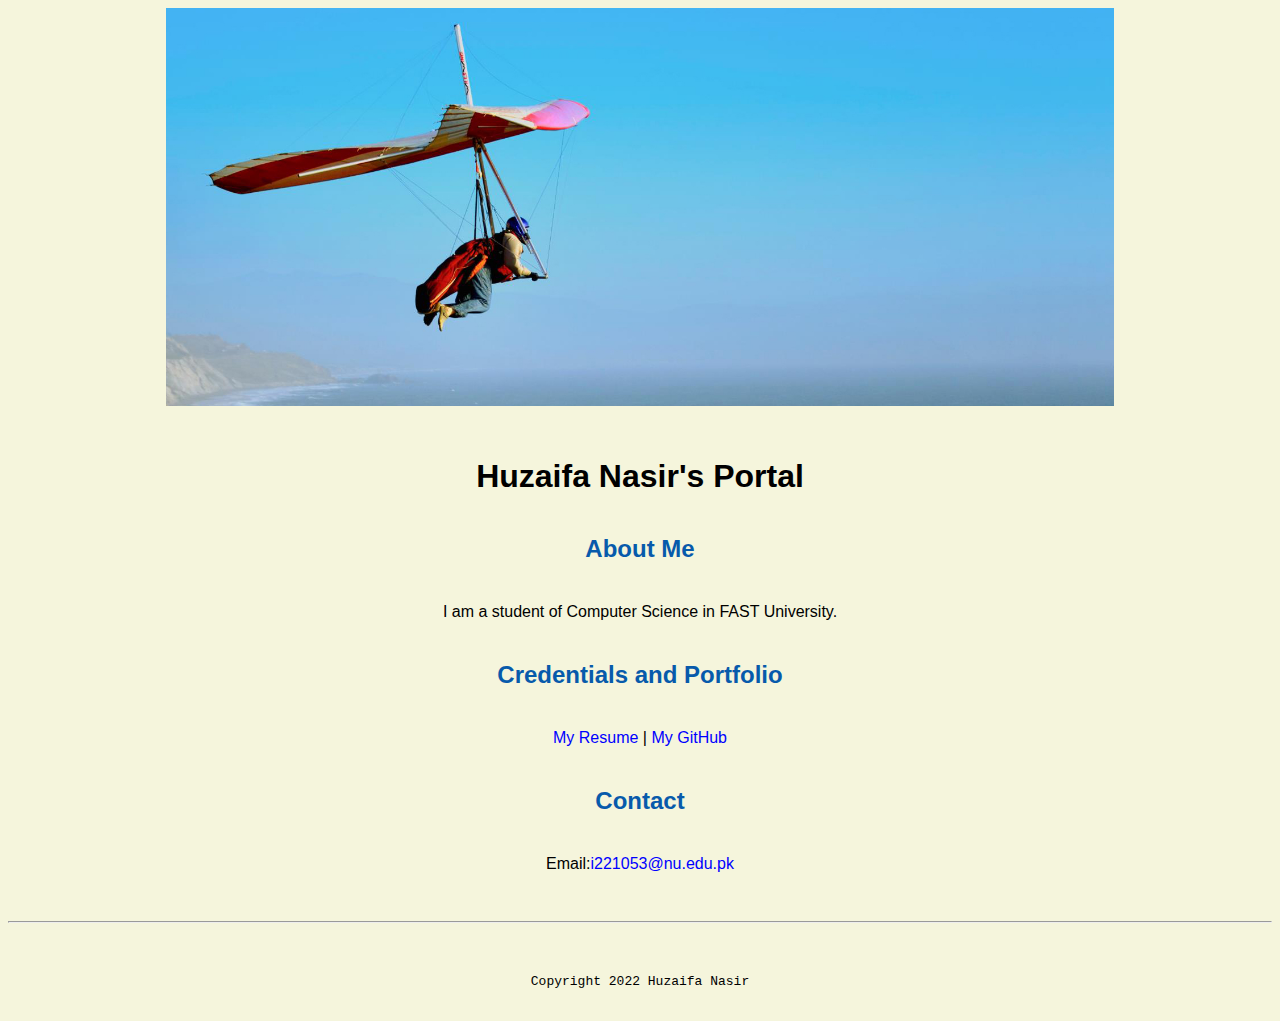
<file: index.html>
<!doctype html>

<!-- this is a comment for human! -->

<html lang="en">

  <header>
<title>Huzaifa Nasir's Portal</title>
<link rel="stylesheet" href="css/master.css">
<link rel="faviconIcon" href="favicon.ico" type="image/x-icon">
<link rel="shortcut" href="favicon.ico" type="image/x-icon">
<meta name="viewport" content="width=device-width, initial-scale=1, shrink-to-fit=no">
<meta name="name" content="Huzaifa Nasir's Portal">
<meta name="robots" content="noindex, nofollow">
  </header>

  <body>
    <img src="images/banner.jpg" width="75%" alt="banner">
<h1>Huzaifa Nasir's Portal</h1>
<h2>About Me</h2>
<p>I am a student of Computer Science in FAST University.</p>
<h2>Credentials and Portfolio</h2>

<p><a href="resume.html">My Resume</a> | <a href="http://github.com/huzaifanasir95"> My GitHub</a></p>
<h2>Contact</h2>

<p>Email:<a href="mailto:i221053@nu.edu.pk">i221053@nu.edu.pk</a></p>
  </body>

  <footer>
    <hr>
    <code>Copyright 2022 Huzaifa Nasir</code>

  </footer>

</html>
</file>
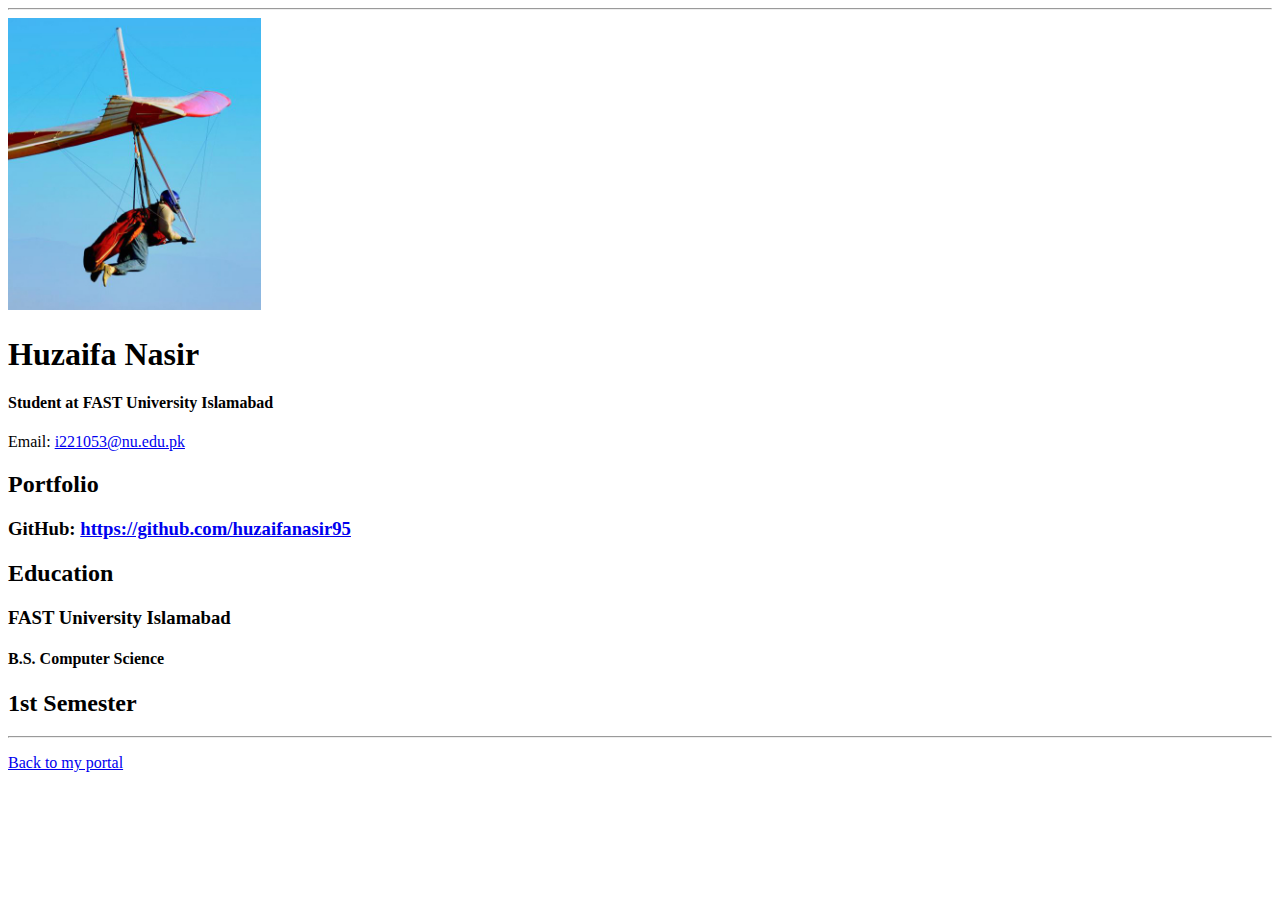
<file: resume.html>
<!doctype html>

<!-- this is a comment for human! -->

<html lang="en">

  <header>
    <title>Huzaifa Nasir's Resume</title>
    <link rel="faviconIcon" href="favicon.ico" type="image/x-icon">
    <link rel="shortcut" href="favicon.ico" type="image/x-icon">
    <meta name="viewport" content="width=device-width, initial-scale=1, shrink-to-fit=no">
    <meta name="name" content="Huzaifa Nasir's Portal">
    <meta name="robots" content="noindex, nofollow">
  </header>

  <body>
    <hr>

    <img src="images/headshot.jpg" alt="Huzaifa Nasir's headshot" width="20%">

    <h1>Huzaifa Nasir</h1>
    <h4>Student at FAST University Islamabad</h4>

    <p>Email: <a href="mailto:i221053@nu.edu.pk" target="_blank">i221053@nu.edu.pk</a></p>
    <!-- don't post physical address, personal phone number or other personal information on the web! -->

    <h2>Portfolio</h2>
      <h3>GitHub: <a href="https://github.com/huzaifanasir95" target="_blank">https://github.com/huzaifanasir95</a></h3>

    <h2>Education</h2>

    <h3>FAST University Islamabad</h3>
    <h4>B.S. Computer Science</h4>

    <h2>1st Semester</h2>


      <ul>

      </ul>
  </body>

  <footer>
  <hr>
  <p><a href="index.html">Back to my portal</a><p>
  </footer>

</html>
</file>
<file: css/master.css>
/* Cascading stylesheet for the website */

/* Text inside these asterisks and slashes are comments for human */

  a {
    color: blue; /* set the text color to blue here */
    text-decoration: none; /* This means we do not want hyperlinks to be underlined */
  }

  a:hover {
    color: red; /* set the text color to red here */
    text-decoration: none; /* This means we do not want hyperlinks to be underlined */
  }

  body {
    background-color: beige;/* set the background color here */
    color: black;/* set the text color to black here */
    font-family: Ariel, Helvetica, sans-serif;/* set the font here */
    text-align: center; /* set the text alignment here */
   }

  footer {
    margin-top: 2rem;
    margin-bottom: 2rem;
  }

  h1 {
    margin-bottom: 0.5rem;
    margin-top: 3rem;
   }

  h2 {
    color: #075AAB; /* set the text color of to #075AAB here */
    /* set both the bottom margin and top margin to 2.5rem here */
    margin-bottom: 2.5rem;
    margin-top: 2.5rem;
   }

  h3 {
    margin-bottom: 0;
    margin-top: 2rem;
  }

  h4 {
    margin-bottom: 1rem;
    margin-top: 0.5rem;
  }

  h5 {
    margin-top: 0.5rem;
  }

  hr {
    margin-bottom: 3rem;
    margin-top: 3rem;
  }

  /* this controls how the bullet points in the resume page looks */
  ul {
    display: table;
    margin: 0 auto;
    text-align: left;
  }
</file>
